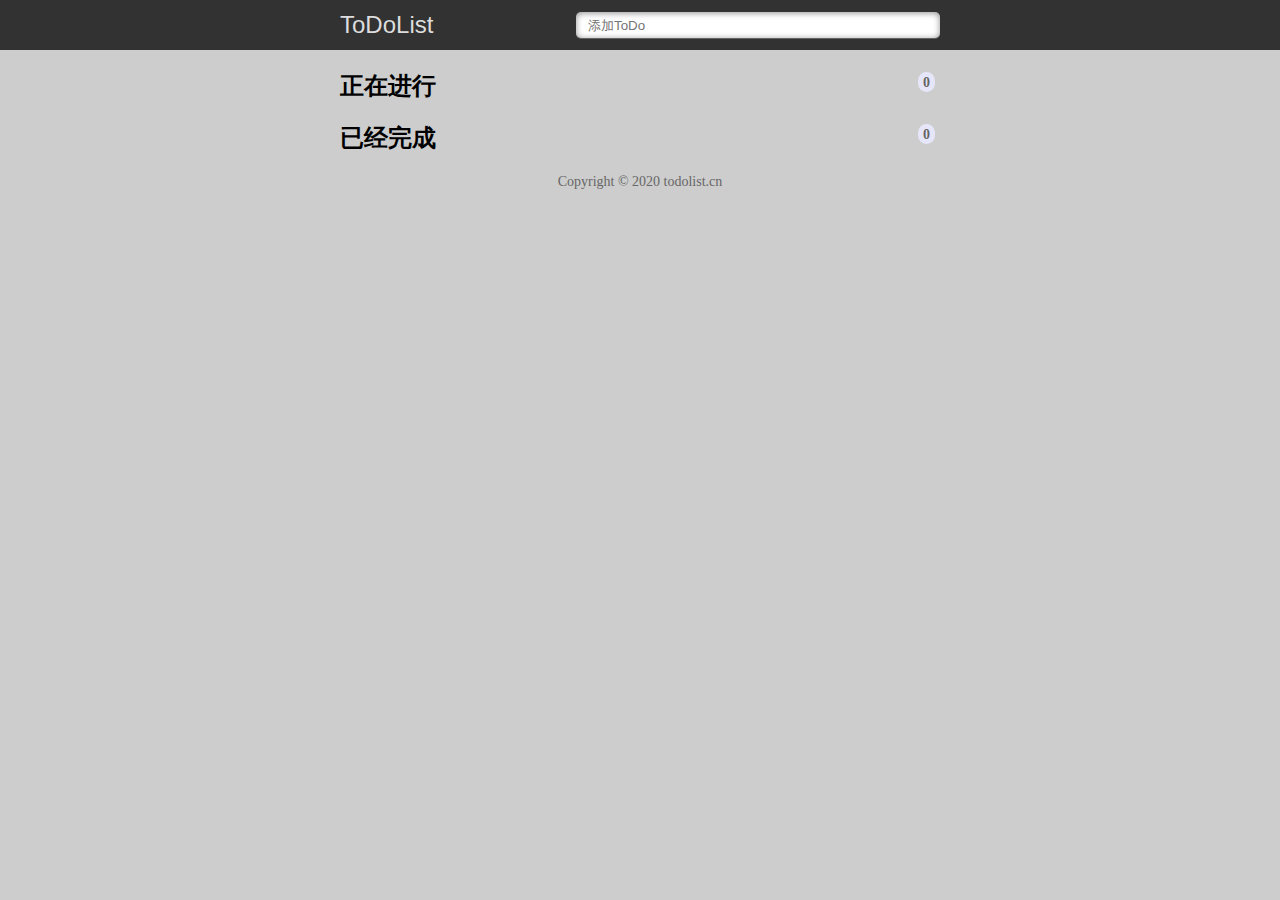
<file: index.html>
<!DOCTYPE html>
<html>

<head>
    <meta http-equiv="Content-Type" content="text/html; charset=utf-8" />
    <meta name="viewport" content="width=device-width, initial-scale=1.0, maximum-scale=1.0, user-scalable=no" />
    <title>cy制作必属精品</title>
    <meta name="description" content="" />
    <link rel="stylesheet" href="index.css">
    <script src="jquery.min.js"></script>
    <script src="index.js"></script>
</head>

<body>
    <header>
        <section>
            <!--<form action="javascript:postaction()" id="form">-->
            <label for="title">ToDoList</label>
            <input type="text" id="title" name="title" placeholder="添加ToDo" required="required" autocomplete="off" />
            <!-- </form>-->
        </section>
    </header>
    <section>
        <h2>正在进行 <span id="todocount"></span></h2>
        <ol id="todolist" class="demo-box">
        </ol>
        <h2>已经完成 <span id="donecount"></span></h2>
        <ul id="donelist">
        </ul>
    </section>
    <footer>
        Copyright &copy; 2020 todolist.cn
        <!--<a href="javascript:clear();">clear</a>-->
    </footer>
</body>

</html>
</file>
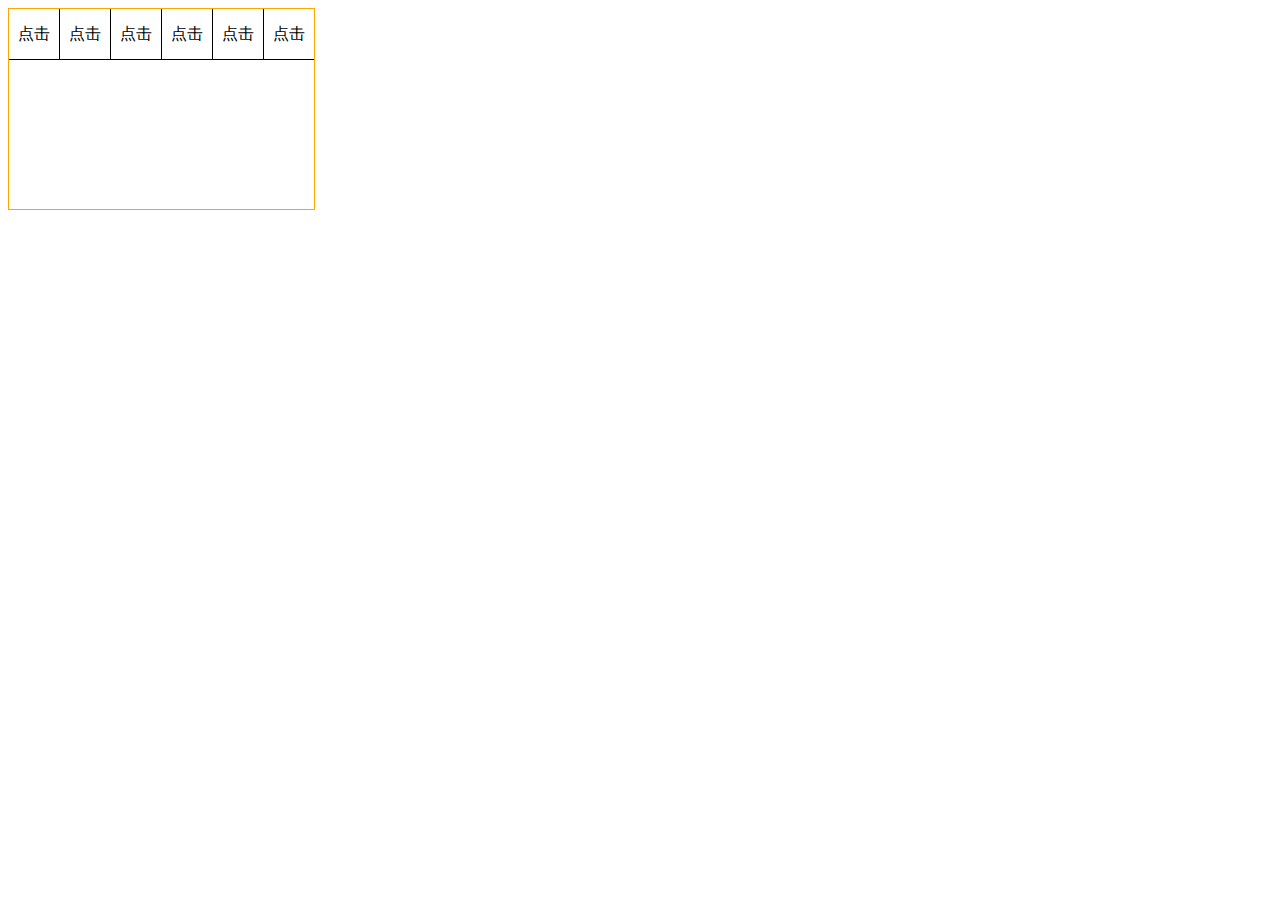
<file: tab栏切换案例.html>
<!DOCTYPE html>
<html lang="en">

<head>
    <meta charset="UTF-8">
    <meta name="viewport" content="width=device-width, initial-scale=1.0">
    <title>Document</title>
    <script src="jquery.min.js"></script>
    <style>
        * {
            list-style: none;
        }

        .box {
            width: 305px;
            height: 200px;
            border: 1px solid orange;
        }

        .top {
            width: 100%;
            height: 50px;
        }

        .top ul {
            margin: 0;
            padding: 0;
        }

        .top li {
            float: left;
            width: 50px;
            border-right: 1px solid black;
            border-bottom: 1px solid black;
            overflow: hidden;
            text-align: center;
            line-height: 50px;
        }

        .top li:nth-child(6) {
            border-right: 0;
        }

        .box .bottom {
            width: 307px;
            height: 151px;
        }

        .current {
            background-color: pink;
        }

        .bottom div {
            display: none;
        }
    </style>
</head>

<body>
    <div class="box">
        <div class="top">
            <ul class="tp">
                <li>点击</li>
                <li>点击</li>
                <li>点击</li>
                <li>点击</li>
                <li>点击</li>
                <li>点击</li>
            </ul>
        </div>
        <div class="bottom">
            <div>1</div>
            <div>2</div>
            <div>3</div>
            <div>4</div>
            <div>5</div>
            <div>6</div>
        </div>
    </div>
    <script>
        $(function () {
            $('.tp li').mouseover(function () {
                $(this).addClass('current').siblings().removeClass('current');
                var index = $(this).index();
                console.log($(this).index());
                $('.bottom div').eq(index).show().siblings().hide();
            })
        })
    </script>
</body>

</html>
</file>
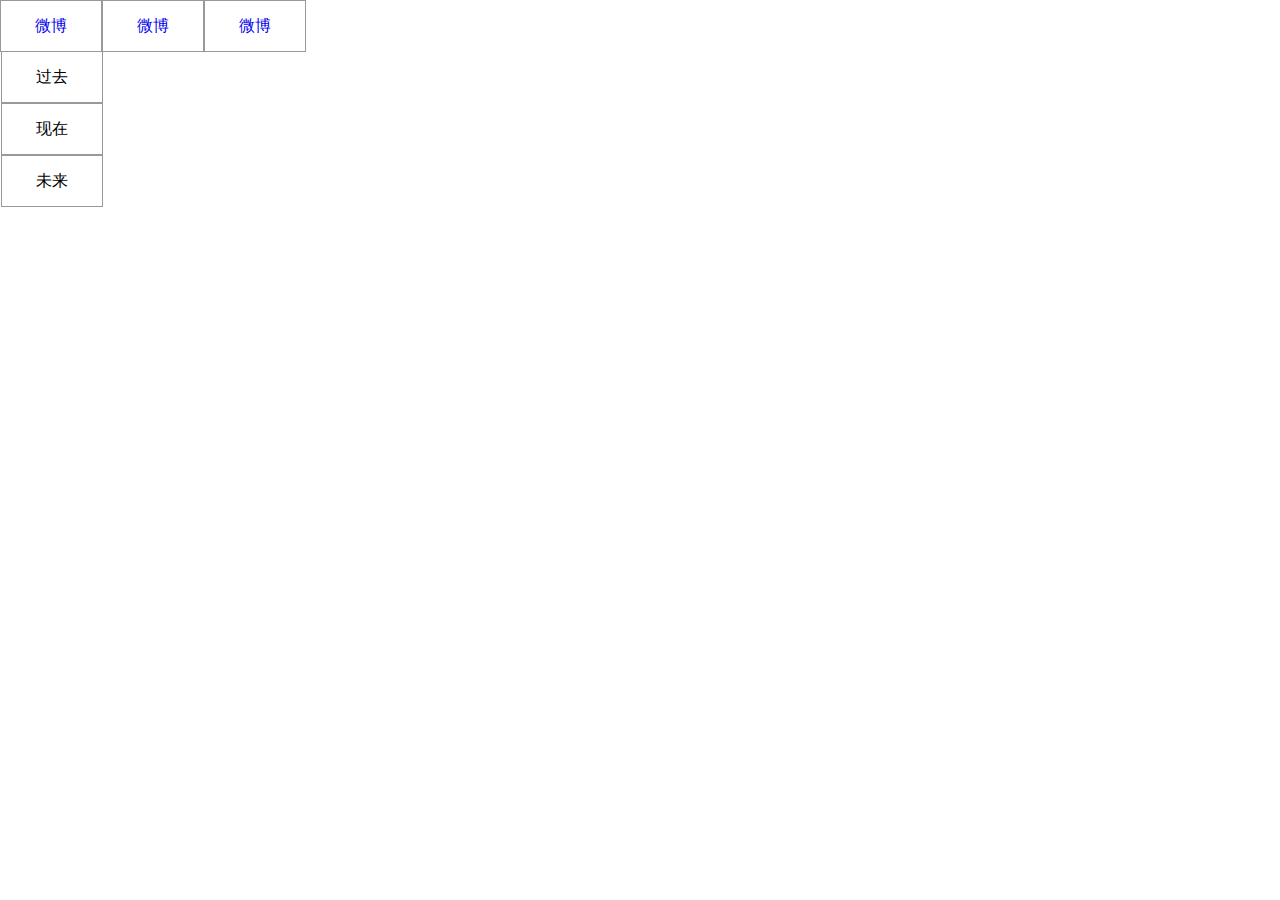
<file: 导航栏案例.html>
<!DOCTYPE html>
<html lang="en">

<head>
    <meta charset="UTF-8">
    <meta name="viewport" content="width=device-width, initial-scale=1.0">
    <title>Document</title>
    <script src="jquery.min.js"></script>
    <style>
        * {
            padding: 0;
            margin: 0;
            text-decoration: none;
            list-style: none;
        }

        .head li {
            float: left;
            width: 100px;
            height: 50px;
            margin: auto;
            text-align: center;
            line-height: 50px;
            border: 1px solid #999;
        }

        .head .body {
            display: none;
        }
    </style>
</head>

<body>
    <ul class="head">
        <li>
            <a href="#">微博</a>
            <ul class="body">
                <li>过去</li>
                <li>现在</li>
                <li>未来</li>
            </ul>
        </li>

    </ul>
    <ul class="head">
        <li>
            <a href="#">微博</a>
            <ul class="body">
                <li>过去</li>
                <li>现在</li>
                <li>未来</li>
            </ul>
        </li>

    </ul>
    <ul class="head">
        <li>
            <a href="#">微博</a>
            <ul class="body">
                <li>过去</li>
                <li>现在</li>
                <li>未来</li>
            </ul>
        </li>

    </ul>
    <script>
        $(function () {
            $('.head>li').mouseover(function () {
                $(this).children('ul').show();
            })
            $('.head>li').mouseout(function () {
                $(this).children('ul').hide();
            })
        })
    </script>
</body>

</html>
</file>
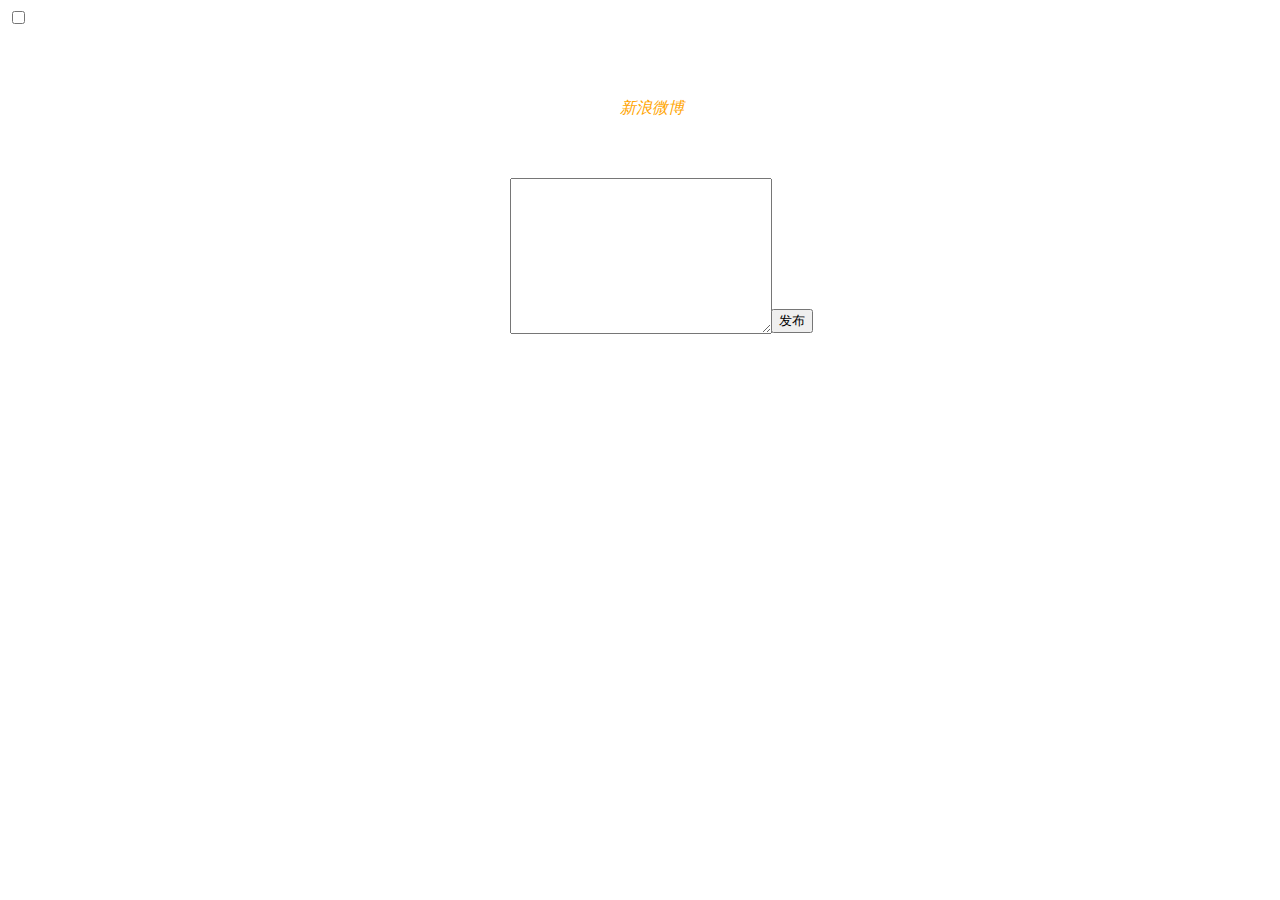
<file: 微博发布案例.html>
<!DOCTYPE html>
<html lang="en">

<head>
    <meta charset="UTF-8">
    <meta name="viewport" content="width=device-width, initial-scale=1.0">
    <title>Document</title>
    <script src="jquery.min.js"></script>
    <style>
        * {
            text-decoration: none;
            outline: none;
            list-style: none;
        }

        .box {
            position: relative;

            width: 500px;
            margin: 100px auto;
        }

        span {
            position: absolute;
            top: -30px;
            left: 230px;
            font-size: 16px;
            color: orange;
            font-style: italic;
        }

        textarea {
            margin: 50px 120px;
        }

        button {
            position: absolute;
            top: 181px;
            left: 381px;
        }

        ul {}

        ul li {
            border-bottom: 1px dashed #999;
        }

        a {
            color: #999;
            float: right;
        }

        input {
            background: #999;
        }
    </style>
</head>

<body>
    <input type="checkbox">
    <div class="box">
        <span>新浪微博</span>
        <textarea name="" id="" cols="30" rows="10"></textarea>
        <button>发布</button>
        <ul></ul>
    </div>
    <script>

        $('button').on('click', function () {
            var li = $('<li></li>');
            $('ul').prepend(li);
            var nr = $('textarea').val();
            li.html(nr + '<a href="javascript:;">删除</a>');
            li.slideDown();
            $('textarea').val("");

        })
        $('ul').on('click', 'a', function () {
            $(this).parent().slideUp(function () {
                $(this).remove();
            })
        })
    </script>
</body>

</html>
</file>
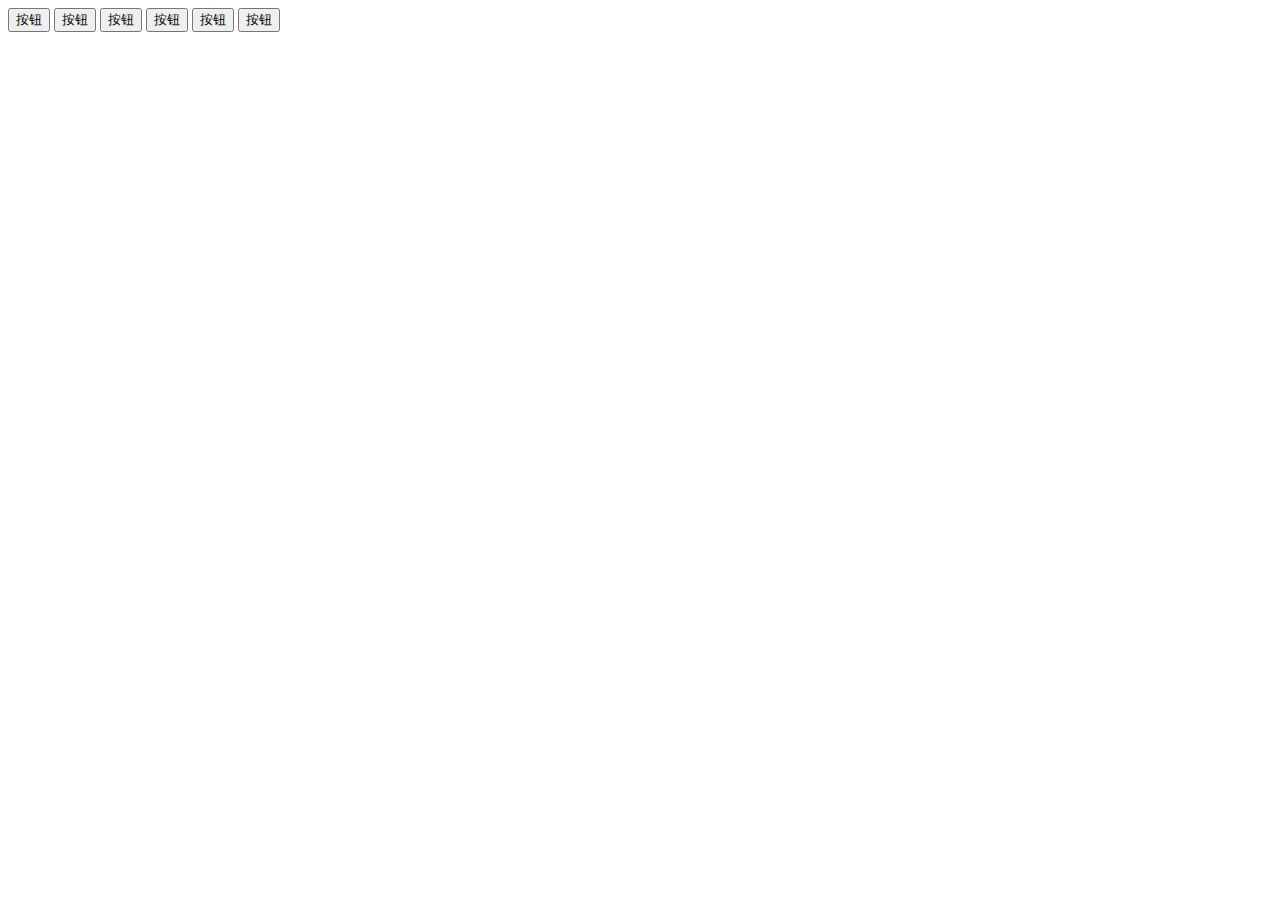
<file: 按钮案例.html>
<!DOCTYPE html>
<html lang="en">

<head>
    <meta charset="UTF-8">
    <meta name="viewport" content="width=device-width, initial-scale=1.0">
    <title>Document</title>
    <script src="jquery.min.js"></script>
</head>

<body>
    <button>按钮</button>
    <button>按钮</button>
    <button>按钮</button>
    <button>按钮</button>
    <button>按钮</button>
    <button>按钮</button>
    <script>
        $(function () {
            $('button').click(function () {
                $(this).css('background', 'pink').siblings('button').css('background', "");
            })
        })
    </script>
</body>

</html>
</file>
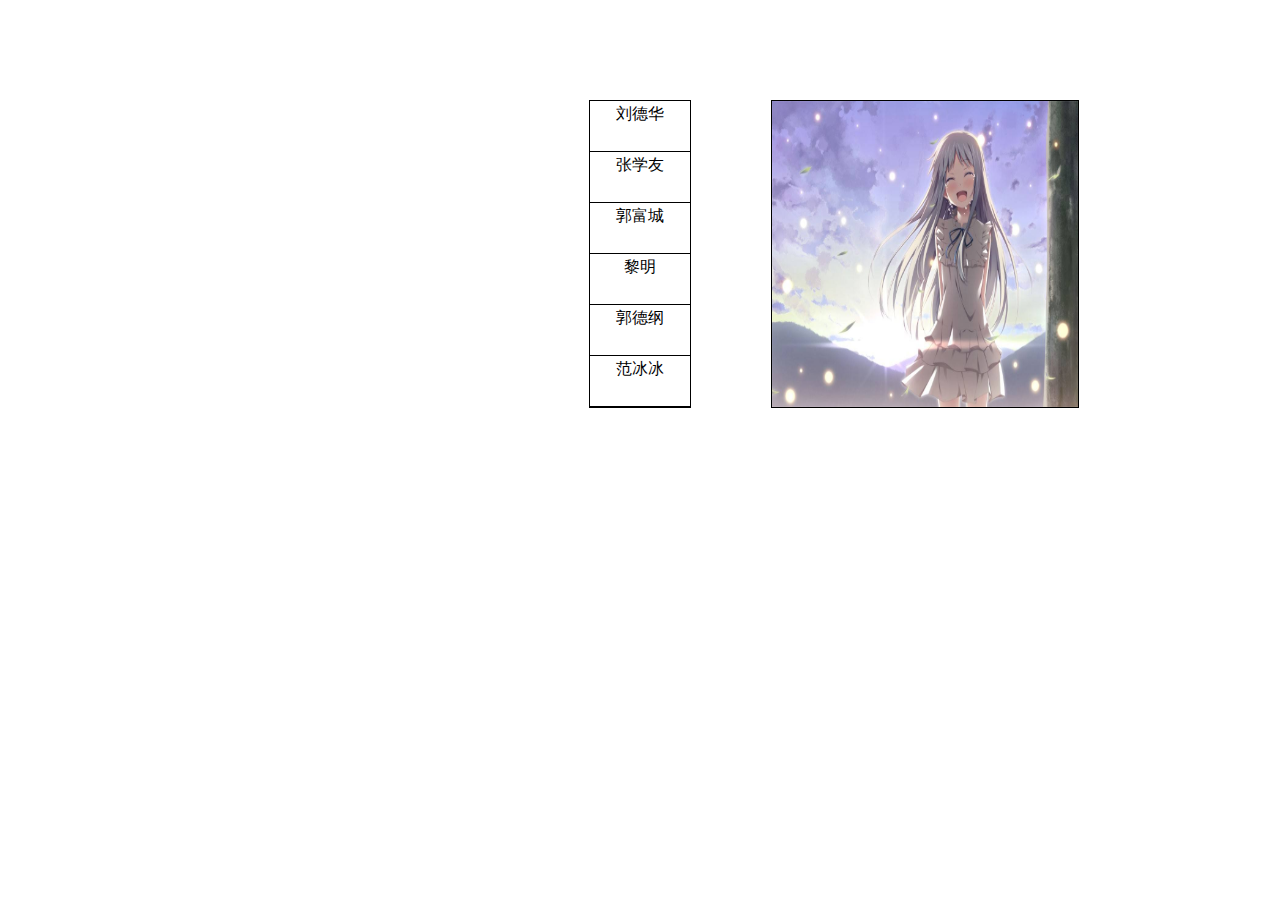
<file: 淘宝tab栏案例.html>
<!DOCTYPE html>
<html lang="en">

<head>
    <meta charset="UTF-8">
    <meta name="viewport" content="width=device-width, initial-scale=1.0">
    <title>Document</title>
    <script src="jquery.min.js"></script>
    <style>
        * {
            list-style: none;
            text-decoration: none;
        }

        .left {
            width: 100px;
            height: 306px;
            margin: 100px auto;
            border: 1px solid black;
        }

        .left ul {
            padding: 0;
            margin: 0;
        }


        .left li {
            height: 50px;
            border-bottom: 1px solid black;
            text-align: center;
            line-height: 25px;
        }

        .right div {
            position: absolute;
            top: 100px;
            left: 771px;
            width: 306px;
            height: 306px;
            border: 1px solid black;
        }

        .right div img {
            width: 306px;
            height: 306px;
        }

        img {
            display: ;
        }
    </style>
</head>

<body>
    <div class="left">
        <ul id="zuo">
            <li>刘德华</li>
            <li>张学友</li>
            <li>郭富城</li>
            <li>黎明</li>
            <li>郭德纲</li>
            <li>范冰冰</li>
        </ul>
    </div>
    <div class="right">
        <div>
            <img src="images/2.jpg" alt="">
        </div>
        <div>
            <img src="images/3.jpeg" alt="">
        </div>
        <div>
            <img src="images/4.jpeg" alt="">
        </div>
        <div>
            <img src="images/5.jpeg" alt="">
        </div>
        <div>
            <img src="images/5.5.jpeg" alt="">
        </div>
        <div>
            <img src="images/7.jpeg" alt="">
        </div>
    </div>
    <script>
        $(function () {
            $('#zuo li').mouseover(function () {
                var index = $(this).index();
                console.log($(this).index());

                $('.right div').eq(index).show().siblings().hide();
            })
        })
    </script>
</body>

</html>
</file>
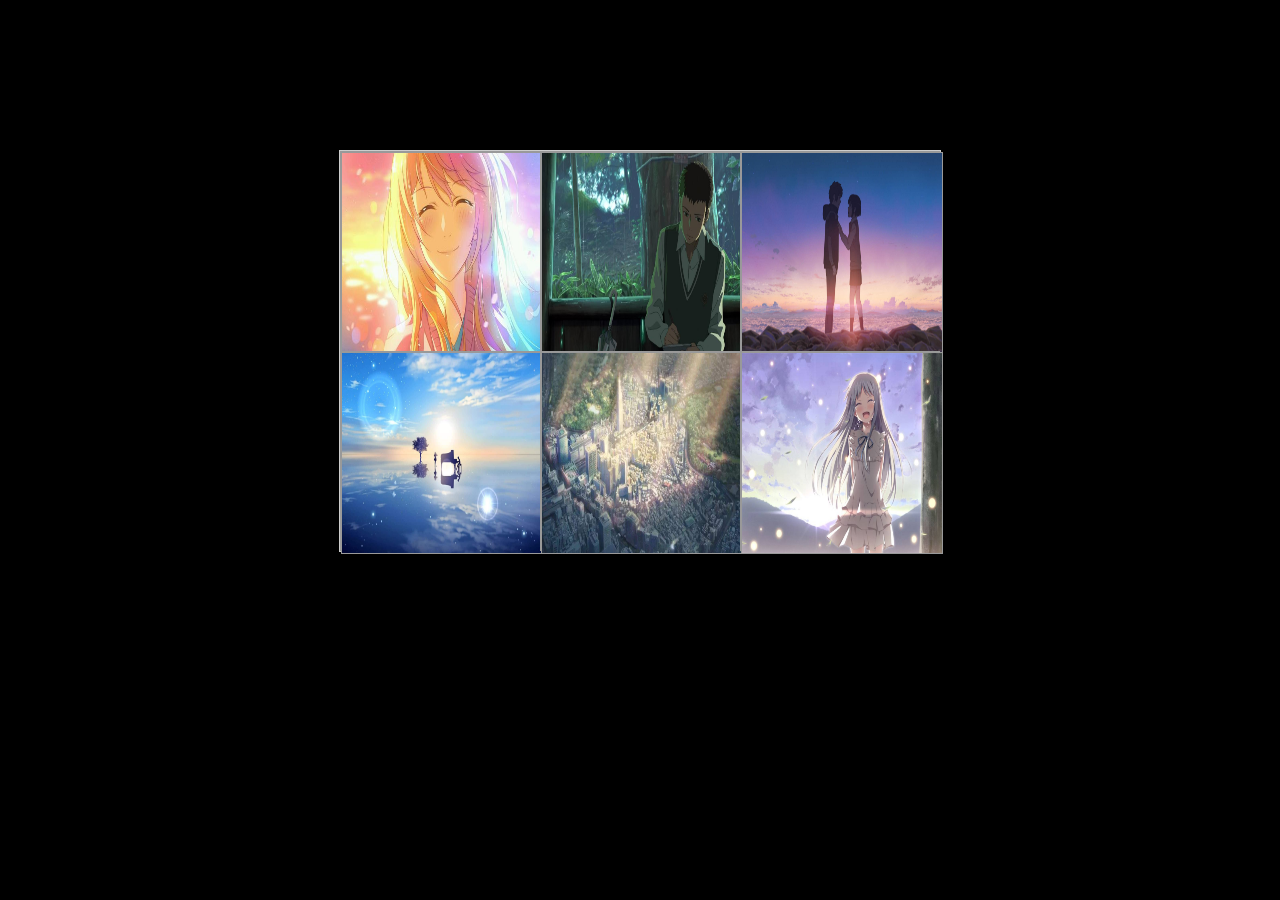
<file: 淡入淡出练习.html>
<!DOCTYPE html>
<html lang="en">

<head>
    <meta charset="UTF-8">
    <meta name="viewport" content="width=device-width, initial-scale=1.0">
    <title>Document</title>
    <script src="jquery.min.js"></script>
    <style>
        * {
            list-style: none;
        }

        body {
            background-color: black;
        }

        .box {
            width: 600px;
            height: 400px;
            margin: 150px auto;
            border: 1px solid #ccc;
        }

        .box ul {
            width: 100%;
            height: 100%;
            margin: 0;
            padding: 0;
        }

        .box ul li {
            float: left;
            height: 200px;
            width: 200px;
            border: 1px solid #999;
            box-sizing: border-box;
        }

        .box li img {
            width: 200px;
            height: 200px;
            border: 1px solid #999;
        }
    </style>
</head>

<body>
    <div class="box">
        <ul class="bx">
            <li><img src="images/2.jpg" alt=""></li>
            <li><img src="images/3.jpeg" alt=""></li>
            <li><img src="images/4.jpeg" alt=""></li>
            <li><img src="images/5.jpeg" alt=""></li>
            <li><img src="images/5.5.jpeg" alt=""></li>
            <li><img src="images/7.jpeg" alt=""></li>
        </ul>
    </div>
    <script>
        $(function () {
            $('.bx li').hover(function () {
                $(this).siblings().stop().fadeTo('400', .4);
            }, function () {
                $(this).siblings().stop().fadeTo('400', 1);
            })
        })
    </script>
</body>

</html>
</file>
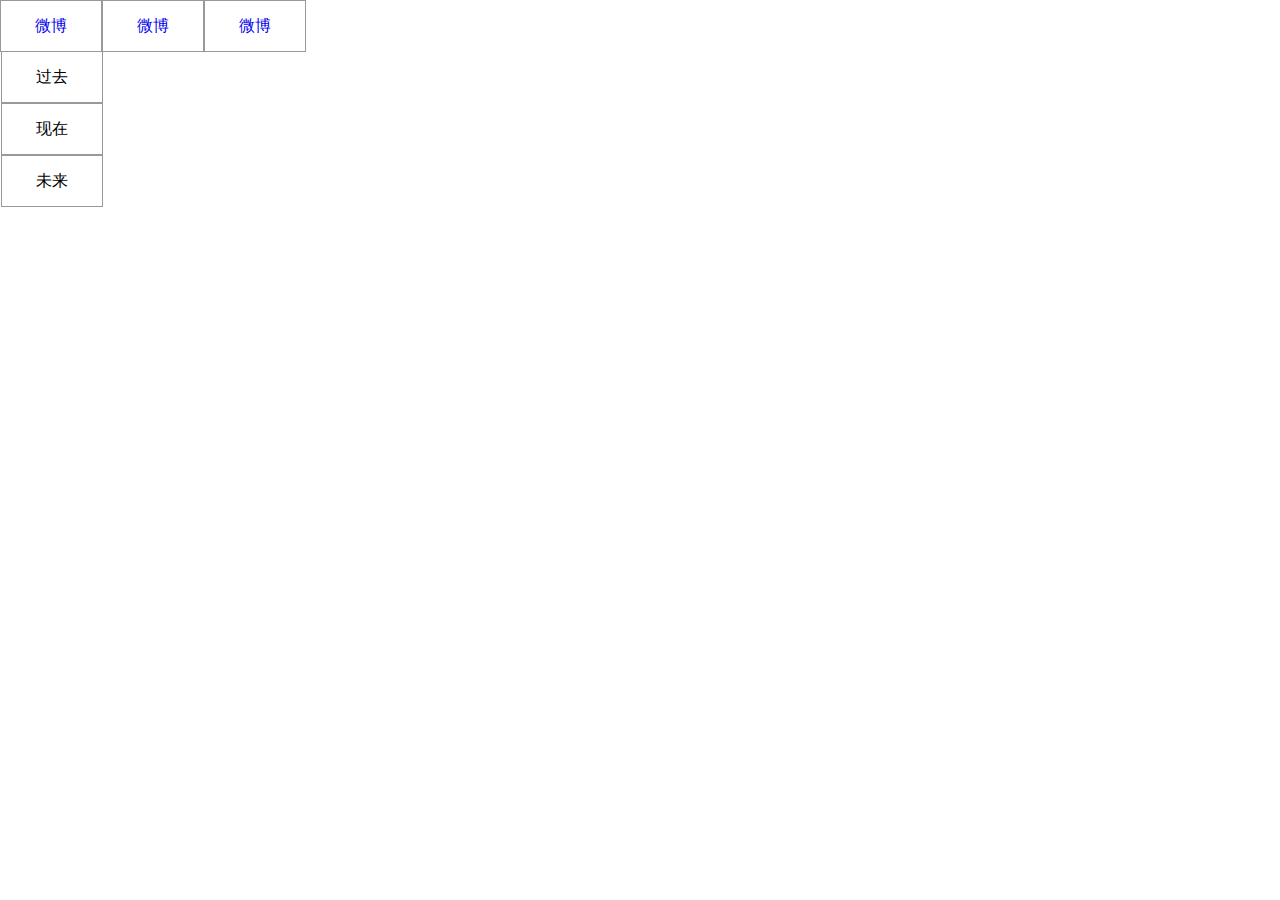
<file: 简化版导航栏.html>
<!DOCTYPE html>
<html lang="en">

<head>
    <meta charset="UTF-8">
    <meta name="viewport" content="width=device-width, initial-scale=1.0">
    <title>Document</title>
    <script src="jquery.min.js"></script>
    <style>
        * {
            padding: 0;
            margin: 0;
            text-decoration: none;
            list-style: none;
        }

        .head li {
            float: left;
            width: 100px;
            height: 50px;
            margin: auto;
            text-align: center;
            line-height: 50px;
            border: 1px solid #999;
        }

        .head .body {
            display: none;
        }
    </style>
</head>

<body>
    <ul class="head">
        <li>
            <a href="#">微博</a>
            <ul class="body">
                <li>过去</li>
                <li>现在</li>
                <li>未来</li>
            </ul>
        </li>
    </ul>
    <ul class="head">
        <li>
            <a href="#">微博</a>
            <ul class="body">
                <li>过去</li>
                <li>现在</li>
                <li>未来</li>
            </ul>
        </li>
    </ul>
    <ul class="head">
        <li>
            <a href="#">微博</a>
            <ul class="body">
                <li>过去</li>
                <li>现在</li>
                <li>未来</li>
            </ul>
        </li>
    </ul>
    <script>
        $(function () {
            $('.head >li').hover(function () {
                $(this).children('.body').stop().slideToggle(200);
            })
        })
    </script>
</body>

</html>
</file>
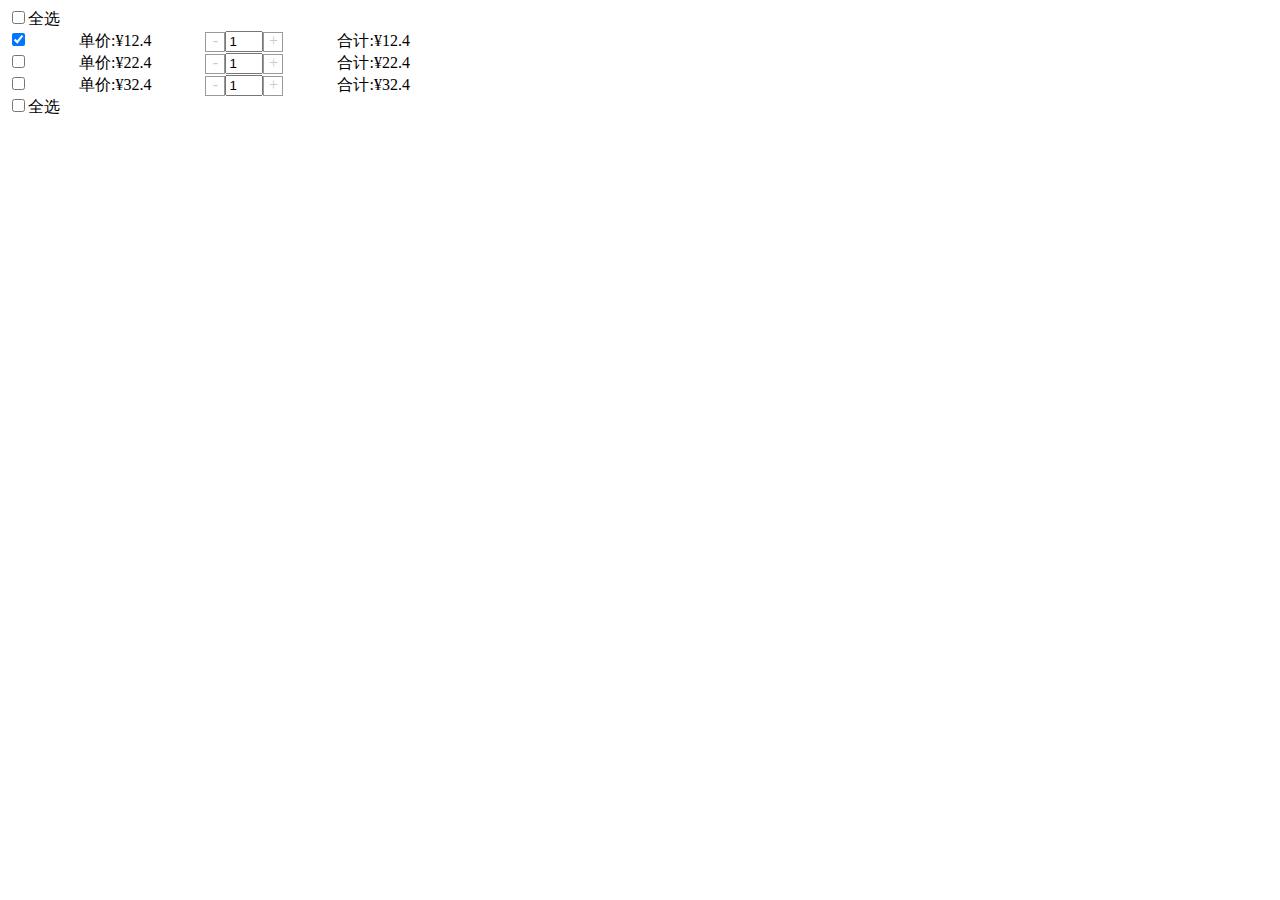
<file: 购物车案例.html>
<!DOCTYPE html>
<html lang="en">

<head>
    <meta charset="UTF-8">
    <meta name="viewport" content="width=device-width, initial-scale=1.0">
    <title>Document</title>
    <script src="jquery.min.js"></script>
    <style>
        * {
            text-decoration: none;
        }

        .jcheck {
            margin-right: 50px;
        }

        span {
            margin-right: 50px;
        }

        a {
            display: inline-block;
            width: 20px;
            height: 20px;
            border: 1px solid #999;
            color: #ccc;
            box-sizing: border-box;
            text-align: center;
            line-height: 16px;
        }

        .num {
            width: 30px;
        }

        .all {
            margin-left: 50px;
        }
    </style>
</head>

<body>
    <div class="thead">
        <input type="checkbox" class="checkall">全选
    </div>
    <div class="tbody">
        <input type="checkbox" class="jcheck" checked>
        <span class="price">单价:¥12.4</span>
        <a href="javascript:;" class="left">-</a><input type="text" value="1" class="num"><a href="javascript:;"
            class="right">+</a>
        <span class="all">合计:¥12.4</span>
    </div>
    <div class="tbody">
        <input type="checkbox" class="jcheck">
        <span class="price">单价:¥22.4</span>
        <a href="javascript:;" class="left">-</a><input type="text" value="1" class="num"><a href="javascript:;"
            class="right">+</a>
        <span class="all">合计:¥22.4</span>
    </div>
    <div class="tbody">
        <input type="checkbox" class="jcheck">
        <span class="price">单价:¥32.4</span>
        <a href="javascript:;" class="left">-</a><input type="text" value="1" class="num"><a href="javascript:;"
            class="right">+</a>
        <span class="all">合计:¥32.4</span>
    </div>
    <div class="thead">
        <input type="checkbox" class="checkall">全选
    </div>
    <script>
        $(function () {
            //全选按钮发生变化
            $('.checkall').change(function () {
                var ati = $(this).prop('checked');
                $('.jcheck,.checkall').prop('checked', ati);
            })
            //单选按钮发生变化
            $('.jcheck').change(function () {
                if ($('.jcheck:checked').length === $('.jcheck').length) {
                    $('.checkall').prop('checked', true);
                } else {
                    $('.checkall').prop('checked', false);
                }
            })
            //右按钮点击
            $('.right').click(function () {
                var n = $(this).siblings('.num').val();
                n++;
                $(this).siblings('.num').val(n);
                var p = $(this).siblings('.price').text();
                p = p.substr(4);
                $(this).siblings('.all').text('合计¥' + (n * p).toFixed(2));
            })
            //左按钮点击
            $('.left').click(function () {
                var n = $(this).siblings('.num').val();
                n--;
                if (n < 1) {
                    return false;
                } else {
                    $(this).siblings('.num').val(n);
                    var p = $(this).siblings('.price').text();
                    p = p.substr(4);
                    $(this).siblings('.all').text('合计¥' + (n * p).toFixed(2));
                }
            })
            $('.num').change(function () {
                var b = $(this).val();
                var p = $(this).siblings('.price').text();
                p = p.substr(4);
                $(this).siblings('.all').text('合计¥' + (p * b).toFixed(2));
            })
        })
    </script>
</body>

</html>
</file>
<file: index.css>
body {
    margin:0;
    padding:0;
    font-size:16px;
    background: #CDCDCD;
}
header {
    height:50px;
    background:#333;
    background:rgba(47,47,47,0.98);
}
section{
    margin:0 auto;
}
label{
    float:left;
    width:100px;
    line-height:50px;
    color:#DDD;
    font-size:24px;
    cursor:pointer;
    font-family: "Helvetica Neue",Helvetica,Arial,sans-serif;
}
header input{
    float:right;
    width:60%;
    height:24px;
    margin-top:12px;
    text-indent:10px;
    border-radius:5px;
    box-shadow: 0 1px 0 rgba(255,255,255,0.24), 0 1px 6px rgba(0,0,0,0.45) inset;
    border:none
}
input:focus{
    outline-width:0
}
h2{
    position:relative;
}
span{
    position:absolute;
    top:2px;
    right:5px;
    display:inline-block;
    padding:0 5px;
    height:20px;
    border-radius:20px;
    background:#E6E6FA;
    line-height:22px;
    text-align:center;
    color:#666;
    font-size:14px;
}
ol,ul{
    padding:0;
    list-style:none;
}
li input{
    position:absolute;
    top:2px;
    left:10px;
    width:22px;
    height:22px;
    cursor:pointer;
}
p{
    margin: 0;
}
li p input{
    top:3px;
    left:40px;
    width:70%;
    height:20px;
    line-height:14px;
    text-indent:5px;
    font-size:14px;
}
li{
    height:32px;
    line-height:32px;
    background: #fff;
    position:relative;
    margin-bottom: 10px;
    padding:0 45px;
    border-radius:3px;
    border-left: 5px solid #629A9C;
    box-shadow: 0 1px 2px rgba(0,0,0,0.07);
}
ol li{
    cursor:move;
}
ul li{
    border-left: 5px solid #999;
    opacity: 0.5;
}
li a{
    position:absolute;
    top:2px;
    right:5px;
    display:inline-block;
    width:14px;height:12px;
    border-radius:14px;
    border:6px double #FFF;
    background:#CCC;
    line-height:14px;
    text-align:center;
    color:#FFF;
    font-weight:bold;
    font-size:14px;
    cursor:pointer;
}

footer{
    color:#666;
    font-size:14px;
    text-align:center;
}
footer a{
    color:#666;
    text-decoration:none;
    color:#999;
}
@media screen and (max-device-width: 620px) {
    section{width:96%;padding:0 2%;}
}
@media screen and (min-width: 620px) {
    section{width:600px;padding:0 10px;}
}
</file>
